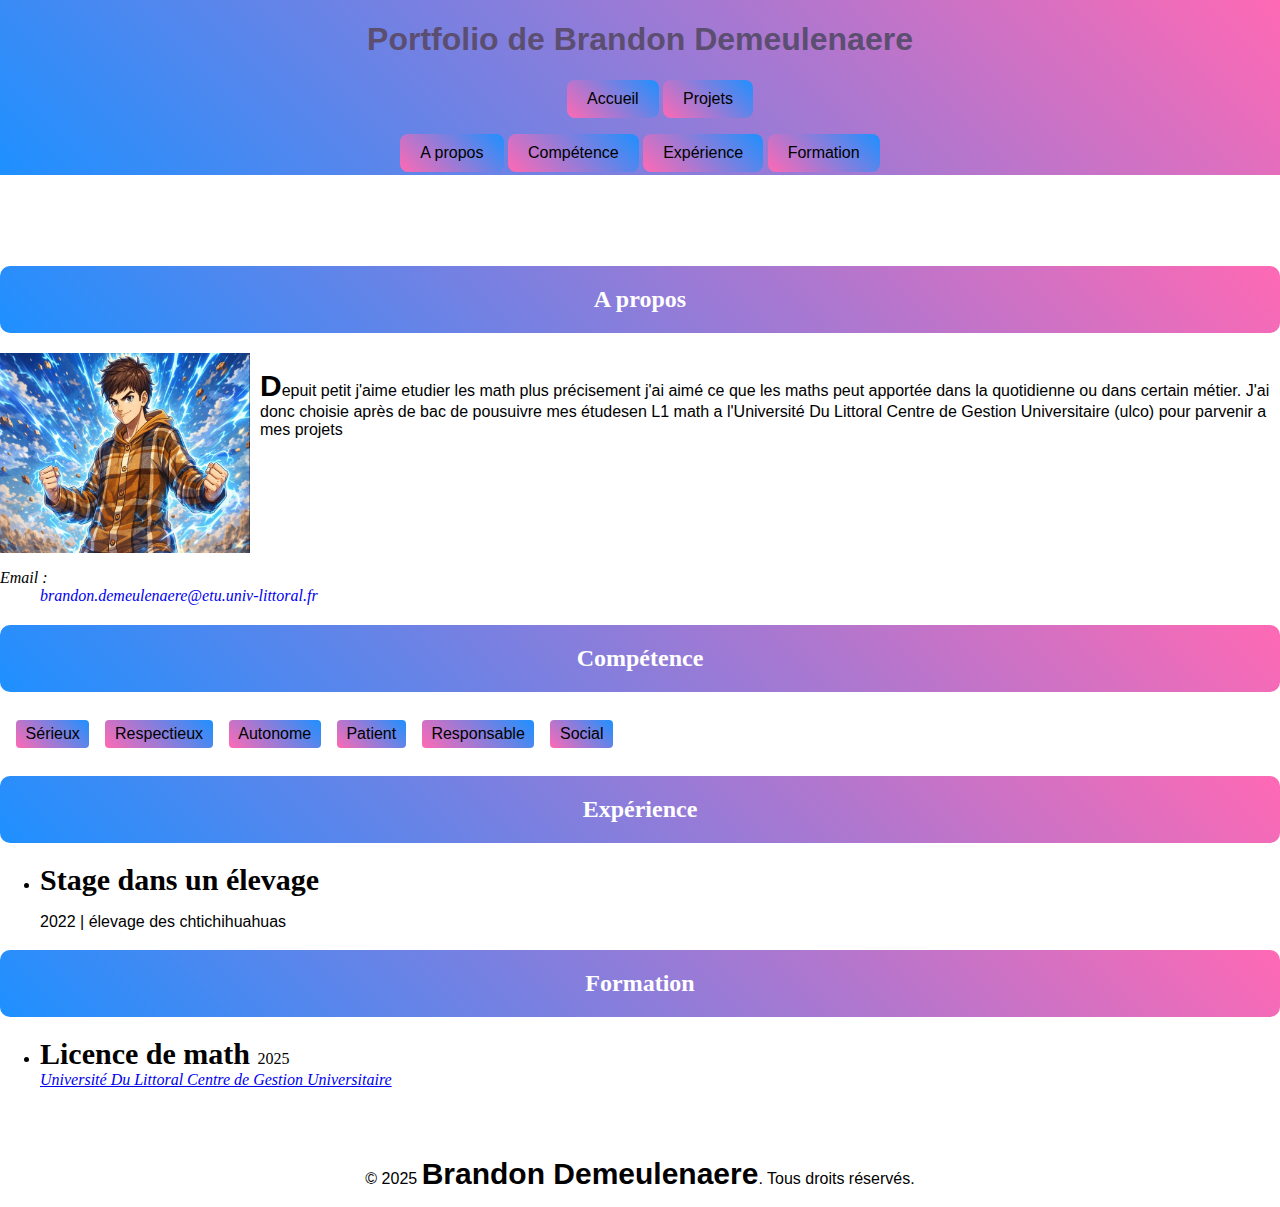
<file: index.html>
<!DOCTYPE html>
<html lang="fr">
<link href="css/accueil.css" rel="stylesheet">
<header class="header">
    <meta charset="UTF-8">
    <meta name="viewport" content="width=device-width, initial-scale=1.0">
    <title>Accueil</title>
    <H1>Portfolio de Brandon Demeulenaere</h1>
    <nav role="navigation" aria-label="Navigation principale">
       <ul>
           <il><a href="index.html" target="_top" rel="noopener" class="change">Accueil</a></il>
           <il><a href="projet.html" target="_top" rel="noopener" class="change">Projets</a></il>
       </ul>
    </nav>
    <nav>
    <a href="#propos" class="change">A propos</a>
    <a href="#Compétence" class="change">Compétence</a>
    <a href="#Expérience" class="change">Expérience</a>
    <a href="#Formation" class="change">Formation</a>
    </nav>
</header>
<body>
<section id="propos">
<h2 class="cate">A propos</h2>
<div class="container">
  <img src="image/moi.jpg" width="250" height="200">
  <p><strong>D</strong>epuit petit j'aime etudier les math plus précisement j'ai aimé ce que les maths peut apportée dans la quotidienne ou dans certain métier.
    J'ai donc choisie après de bac de pousuivre mes étudesen L1 math a l'Université Du Littoral Centre de Gestion Universitaire (ulco) pour parvenir a mes projets</p>
</div> 
    <address role="contentinfo" aria-label="Coordonnées">
      <dl>
        <dt>Email :</dt>
        <dd><a href="brandon.demeulenaere@etu.univ-littoral.fr" class="email">brandon.demeulenaere@etu.univ-littoral.fr</a></dd>
      </dl>
    </address>
</section> 
<section id="Compétence" class="Compétence">
<h2 class="cate">Compétence</h2> 
  <ul>
    <li>Sérieux</li>
    <li>Respectieux</li>
    <li>Autonome</li>
    <li>Patient</li>
    <li>Responsable</li>
    <li>Social</li>
  </ul> 
</section>
<section id="Expérience">
<h2 class="cate">Expérience</h2>
<ul>
 <li><strong>Stage dans un élevage</strong></il>
  <p>2022 | élevage des chtichihuahuas</p>
</ul>
</section>
<section id="Formation">
<h2 class="cate">Formation</h2>
<ul>
  <li><strong>Licence de math </strong>       
<time datetime="2025">2025</time> 
        <address>
          <a href="https://www.univ-littoral.fr/" target="_blank">Université Du Littoral Centre de Gestion Universitaire</a>
        </address>
  </li>
</ul>
</section>
<br>
<br>
<p class="bas">&copy; 2025 <strong>Brandon Demeulenaere</strong>. Tous droits réservés.</p>
</body>
</html>
</file>
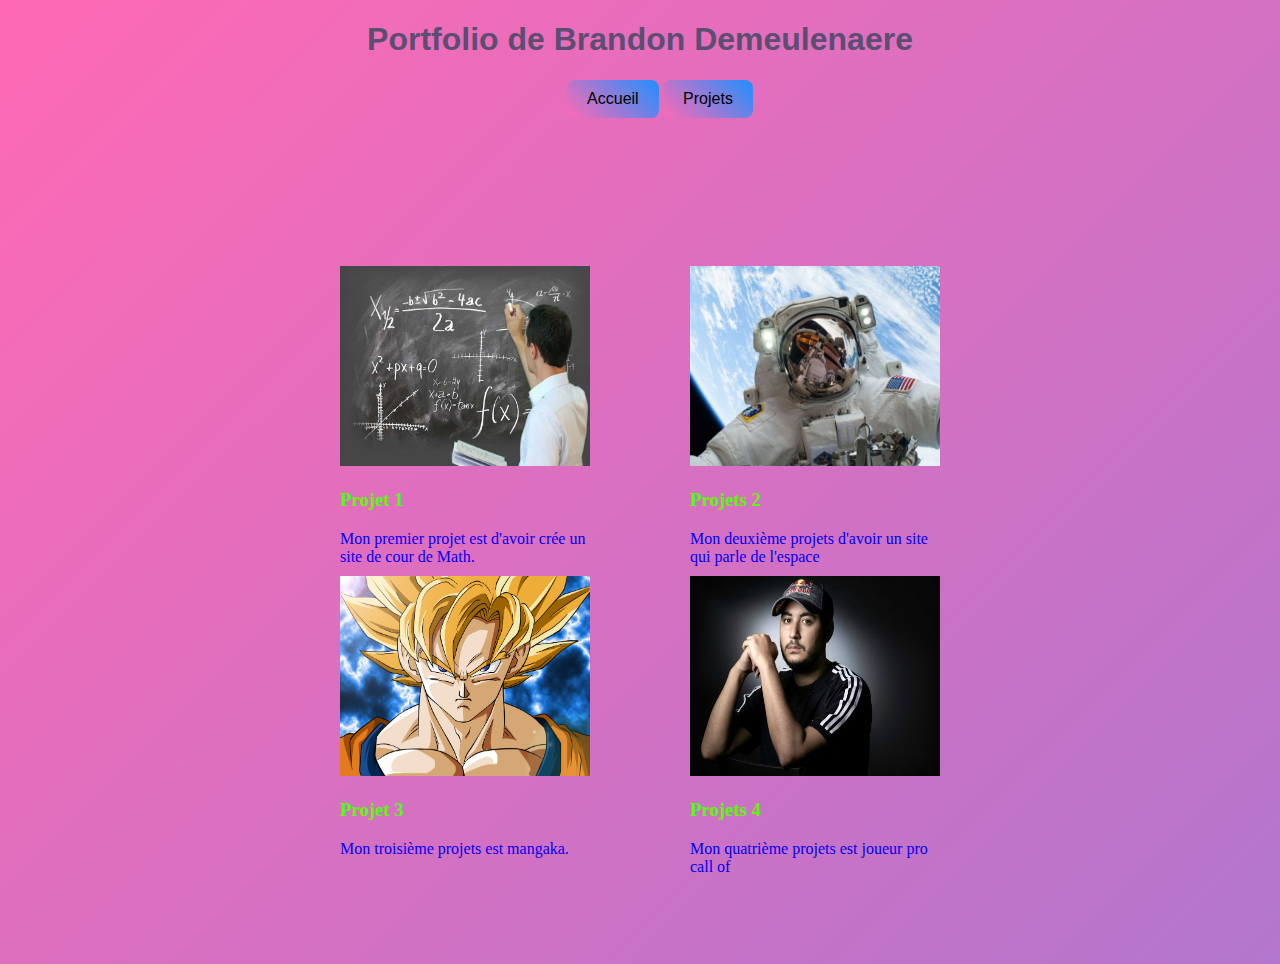
<file: projet.html>
<!DOCTYPE html>
<html lang="fr">
<link href="css/projet.css" rel="stylesheet">
<header>
    <meta charset="UTF-8">
    <meta name="viewport" content="width=device-width, initial-scale=1.0">
    <title>Mes projets</title>
    <H1>Portfolio de Brandon Demeulenaere</h1>
    <nav role="navigation" aria-label="Navigation principale">
       <ul>
           <il><a href="index.html" target="_top" rel="noopener" class="change">Accueil</a></il>
           <il><a href="projet.html" target="_top" rel="noopener" class="change">Projets</a></il>
       </ul>
    </nav>
</header>
<body>
<div class="container">
    <a href="projets/projets 1.html" class="clickable-square"><img src="image/prof.jpg"  width="250" height="200"><h3>Projet 1</h3>
    <p>Mon premier projet est d'avoir crée un site de cour de Math.</p></a>
    <a href="projets/projets 2.html" class="clickable-square"><img src="image/astronaute.jpg" width="250" height="200"><h3>Projets 2</h3>
    <p>Mon deuxième projets d'avoir un site qui parle de l'espace</p></a>
</div>
<br>
<br>
<br>
<br>
<br>
<div class="container">
    <a href="projets/projets 3.html" class="clickable-square"><img src="image/mangaka.jpg"  width="250" height="200"><h3>Projet 3</h3>
    <p>Mon troisième projets est mangaka. </p></a>
    <a href="projets/projets 4.html" class="clickable-square"><img src="image/french monster.avif" width="250" height="200"><h3>Projets 4</h3>
    <p>Mon quatrième projets est joueur pro call of</p><br>
<br>
<br>
<br></a>
</div>
</body>
</html>
</file>
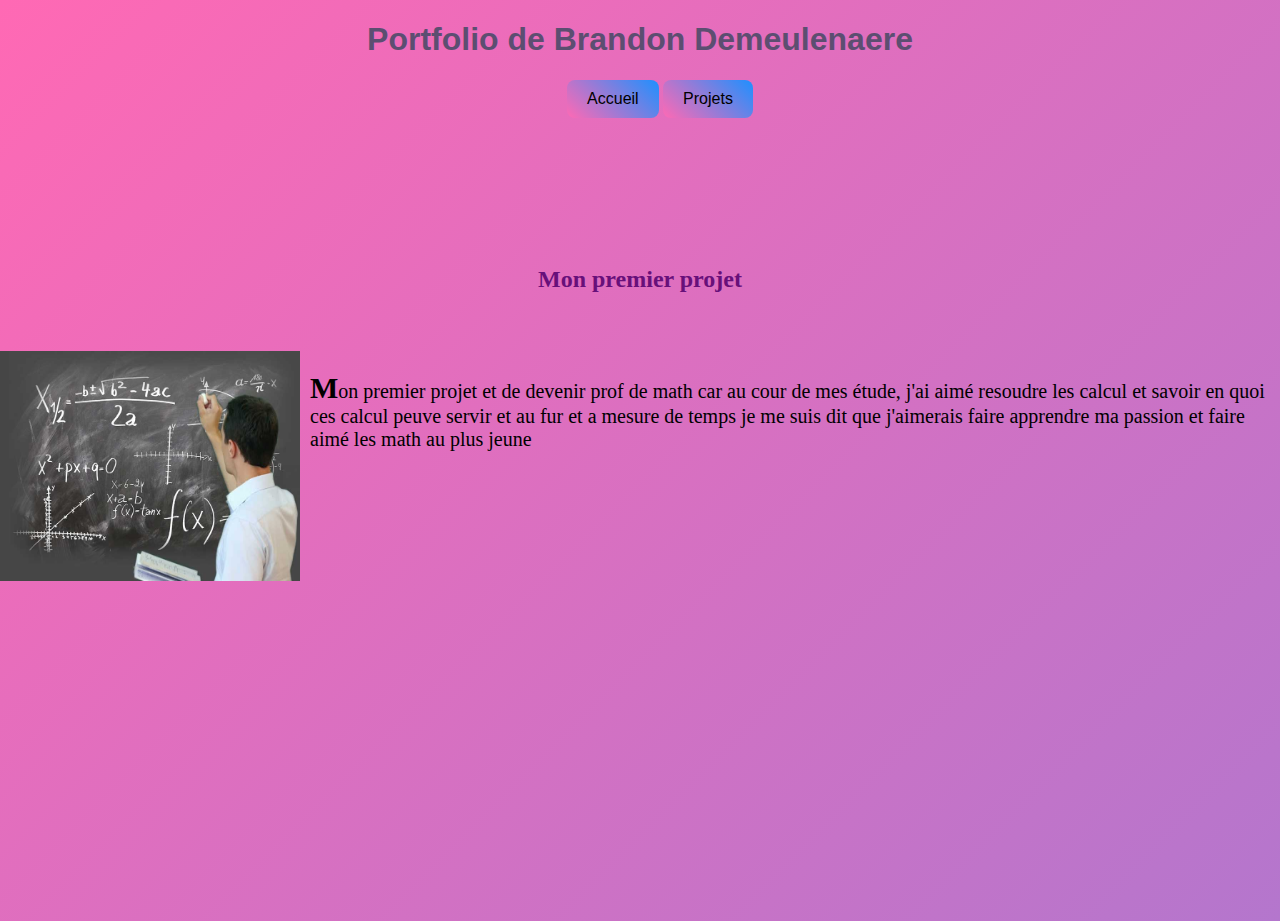
<file: projets/projets 1.html>
<!DOCTYPE html>
<html lang="fr">
<link href="../css/projets.css" rel="stylesheet">
<header>
    <meta charset="UTF-8">
    <meta name="viewport" content="width=device-width, initial-scale=1.0">
    <title>Mes projets</title>
    <H1>Portfolio de Brandon Demeulenaere</h1>
    <nav role="navigation" aria-label="Navigation principale">
       <ul>
           <il><a href="index.html" target="_top" rel="noopener" class="change">Accueil</a></il>
           <il><a href="projet.html" target="_top" rel="noopener" class="change">Projets</a></il>
       </ul>
    </nav>
</header>
<h2>Mon premier projet</h2>
<br>
<div class="container">
   <img src="../image/prof.jpg" width="300" height="230">
   <p><strong>M</strong>on premier projet et de devenir prof de math car au cour de mes étude, j'ai 
    aimé resoudre les calcul et savoir en quoi ces calcul peuve servir et au fur et a mesure de temps je me suis 
    dit que j'aimerais faire apprendre ma passion et faire aimé les math au plus jeune</p>
</div>
<body>
</body>
</html>
</file>
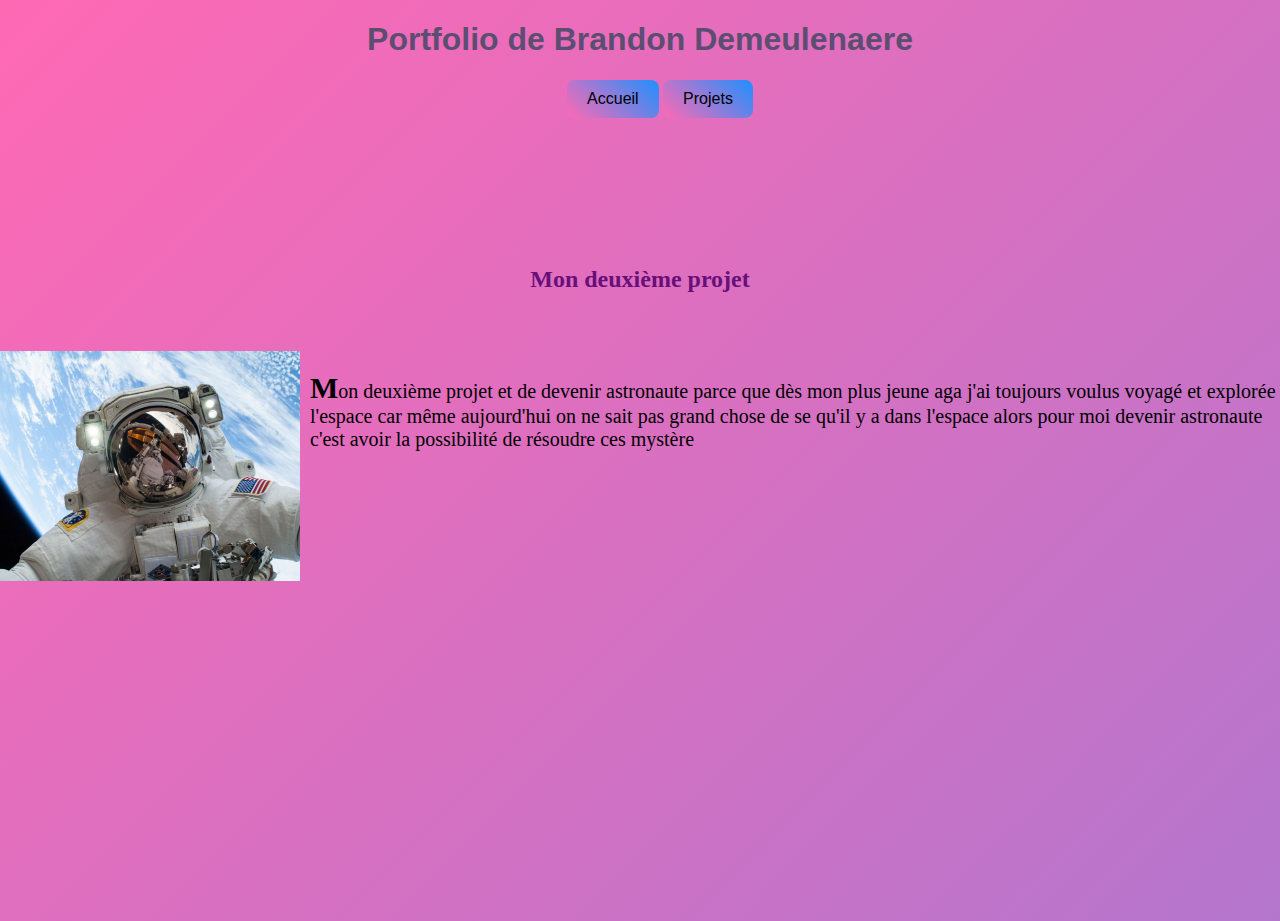
<file: projets/projets 2.html>
<!DOCTYPE html>
<html lang="fr">
<link href="../css/projets.css" rel="stylesheet">
<header>
    <meta charset="UTF-8">
    <meta name="viewport" content="width=device-width, initial-scale=1.0">
    <title>Mes projets</title>
    <H1>Portfolio de Brandon Demeulenaere</h1>
    <nav role="navigation" aria-label="Navigation principale">
       <ul>
           <il><a href="index.html" target="_top" rel="noopener" class="change">Accueil</a></il>
           <il><a href="projet.html" target="_top" rel="noopener" class="change">Projets</a></il>
       </ul>
    </nav>
</header>
<h2>Mon deuxième projet</h2>
<br>
<div class="container">
   <img src="../image/astronaute.jpg" width="300" height="230">
   <p><strong>M</strong>on deuxième projet et de devenir astronaute parce que dès mon plus jeune aga
    j'ai toujours voulus voyagé et explorée l'espace car même aujourd'hui on ne sait pas grand chose
    de se qu'il y a dans l'espace alors pour moi devenir astronaute c'est avoir la possibilité de résoudre ces mystère</p>
</div>
<body>
</body>
</html>
</file>
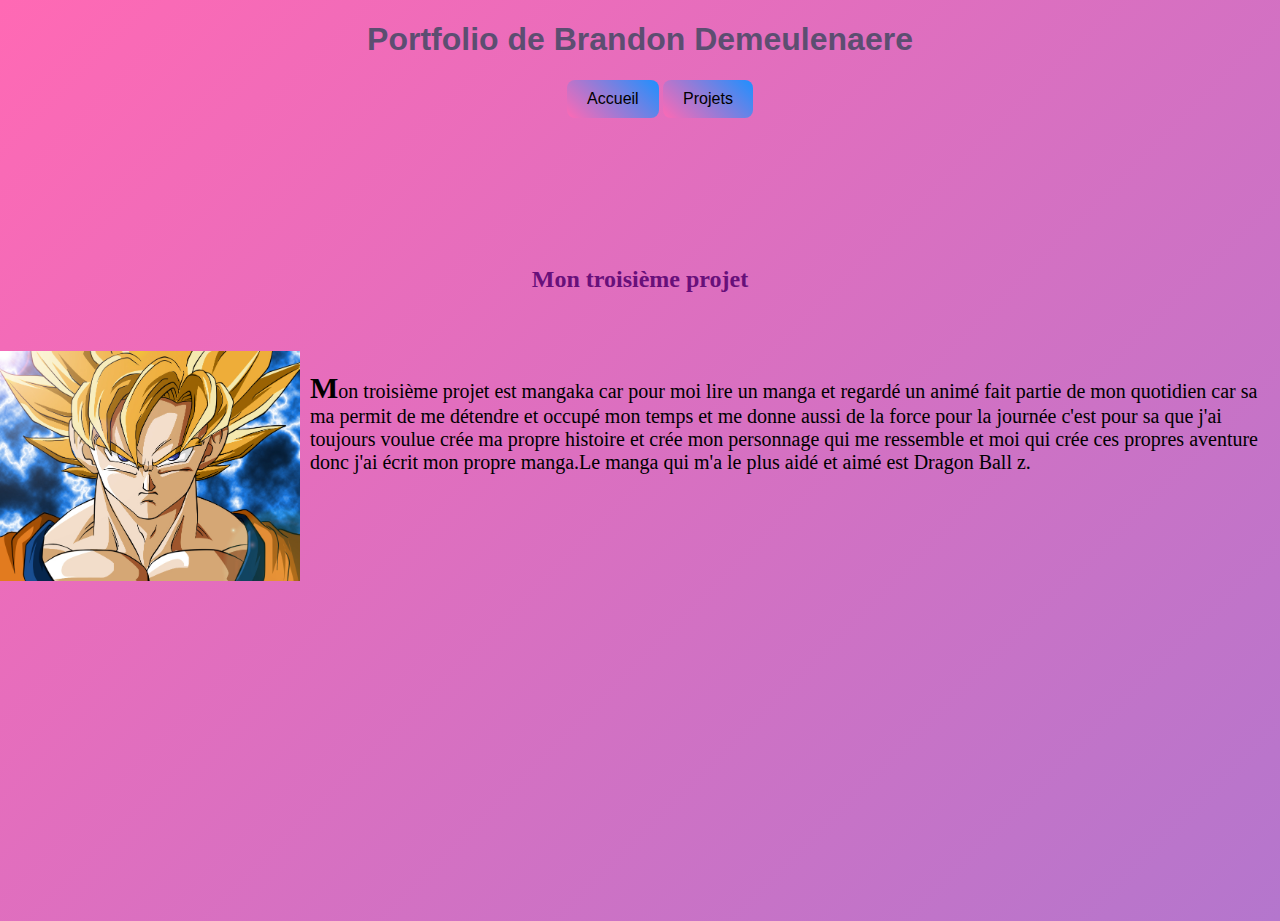
<file: projets/projets 3.html>
<!DOCTYPE html>
<html lang="fr">
<link href="../css/projets.css" rel="stylesheet">
<header>
    <meta charset="UTF-8">
    <meta name="viewport" content="width=device-width, initial-scale=1.0">
    <title>Mes projets</title>
    <H1>Portfolio de Brandon Demeulenaere</h1>
    <nav role="navigation" aria-label="Navigation principale">
       <ul>
           <il><a href="index.html" target="_top" rel="noopener" class="change">Accueil</a></il>
           <il><a href="projet.html" target="_top" rel="noopener" class="change">Projets</a></il>
       </ul>
    </nav>
</header>
<h2>Mon troisième projet</h2>
<br>
<div class="container">
   <img src="../image/mangaka.jpg" width="300" height="230">
   <p><strong>M</strong>on troisième projet est mangaka car pour moi lire un manga et regardé
   un animé fait partie de mon quotidien car sa ma permit de me détendre et occupé mon temps et me donne aussi 
   de la force pour la journée c'est pour sa que j'ai toujours voulue crée ma propre histoire et crée mon personnage qui me ressemble
   et moi qui crée ces propres aventure donc j'ai écrit mon propre manga.Le manga qui m'a le plus aidé et aimé est Dragon Ball z.</p>
</div>
<body>
</body>
</html>
</file>
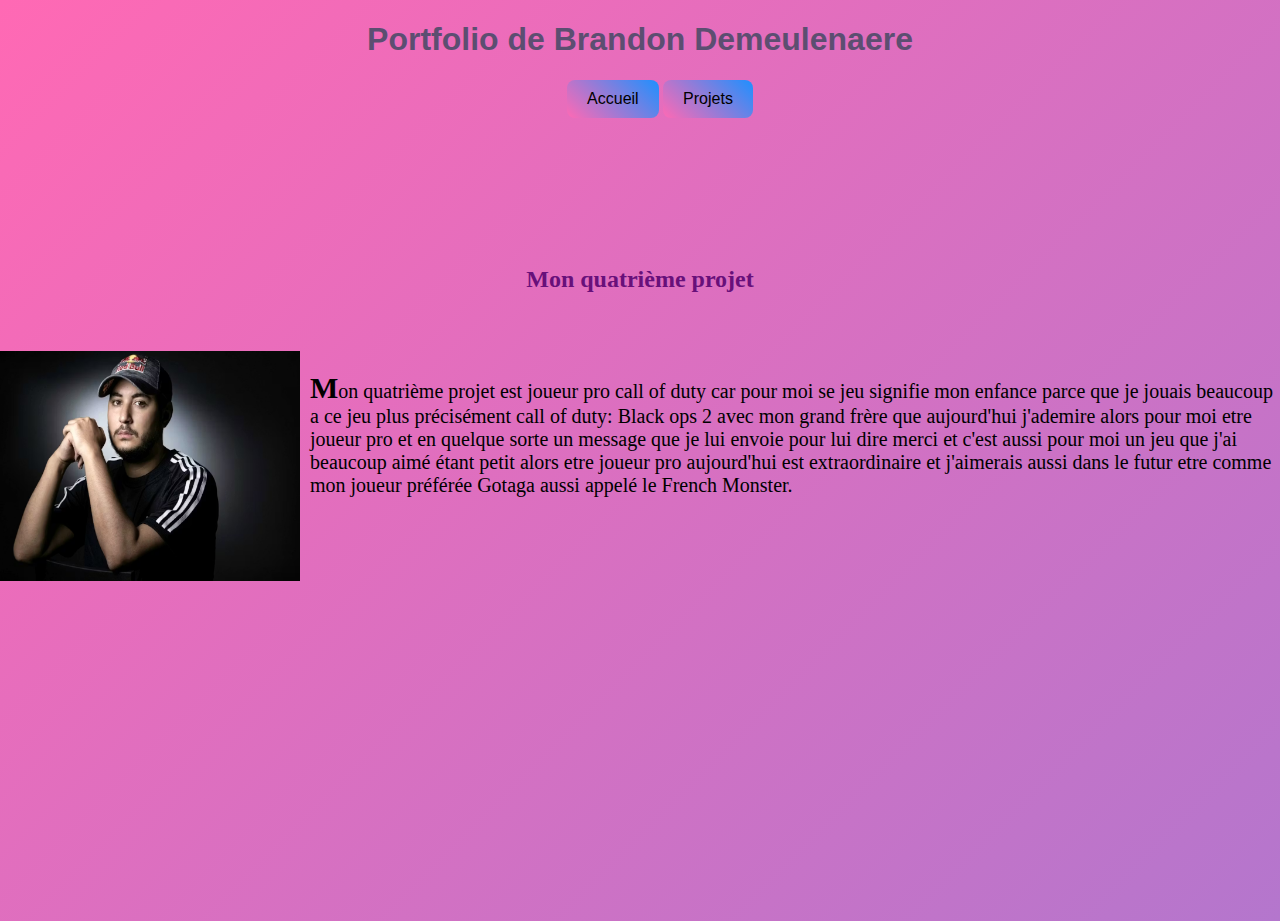
<file: projets/projets 4.html>
<!DOCTYPE html>
<html lang="fr">
<link href="../css/projets.css" rel="stylesheet">
<header>
    <meta charset="UTF-8">
    <meta name="viewport" content="width=device-width, initial-scale=1.0">
    <title>Mes projets</title>
    <H1>Portfolio de Brandon Demeulenaere</h1>
    <nav role="navigation" aria-label="Navigation principale">
       <ul>
           <il><a href="../index.html" target="_top" rel="noopener" class="change">Accueil</a></il>
           <il><a href="../projet.html" target="_top" rel="noopener" class="change">Projets</a></il>
       </ul>
    </nav>
</header>
<h2>Mon quatrième projet</h2>
<br>
<div class="container">
   <img src="../image/french monster.avif" width="300" height="230">
   <p><strong>M</strong>on quatrième projet est joueur pro call of duty car pour moi se jeu signifie mon enfance
    parce que je jouais beaucoup a ce jeu plus précisément call of duty: Black ops 2 avec mon grand frère que aujourd'hui 
    j'ademire alors pour moi etre joueur pro et en quelque sorte un message que je lui envoie pour lui dire merci et c'est aussi pour moi un 
    jeu que j'ai beaucoup aimé étant petit alors etre joueur pro aujourd'hui est extraordinaire et j'aimerais aussi dans le futur etre comme mon joueur préférée Gotaga
    aussi appelé le French Monster.</p>
</div>
<body>
</body>
</html>
</file>
<file: css/accueil.css>
header {text-align:center;
    color: rgb(92, 78, 113);
    height: 25vh;
    margin: 0;
    font-family: "Bungee Spice", sans-serif;
    font-weight: 400;
    font-style: normal
}
h2 {font-family: cursive;
    text-align:center
}
nav {text-align:center
}
body {
  margin: 0;
  background:linear-gradient(45deg,  #1e90ff, #ff69b4);
  background-repeat: no-repeat;
  background-size: 100% 175px; /* hauteur du fond */
}
.change {color: rgb(0, 0, 0);
  display: inline-block; /* permet de mettre padding + largeur */
  padding: 10px 20px;
  background: linear-gradient(225deg, #1e90ff, #ff69b4);  
  color: rgb(0, 0, 0);          
  text-decoration: none; 
  border-radius: 8px;    /* arrondi  */
}
.change:hover {
  background: linear-gradient(45deg, #1863af, #ce4f8f);
  color: rgb(255, 255, 255);
}

.cate {width: 100%;
  padding: 20px;
  color: white;
  text-align: center;
  border-radius: 10px;
  background: linear-gradient(45deg, #1e90ff, #ff69b4);
  box-sizing: border-box;
}
p {font-family: "Mozilla Headline", sans-serif;
  font-optical-sizing: auto;
  font-weight: weight;
  font-style: normal;
}

.bas {text-align:center
}
html {
    scroll-behavior: smooth;
}

.Compétence > ul {
  list-style: none;
  display: flex;
  flex-wrap: wrap;
  gap: 1rem;
  padding: 0.5rem 1rem;
}
.Compétence ul > li {
  background:linear-gradient(45deg, #ff69b4 , #1e90ff);
  padding: 0.3rem 0.6rem;
  border-radius: 4px;
  font-family: "Mozilla Headline", sans-serif;
  font-optical-sizing: auto;
  font-weight: weight;
  font-style: normal;
}
.test {
        display: grid;
        grid-template-columns: 1fr 1fr ;
}
.email {text-decoration: none;        
}
strong {font-size: 30px
}
.container {
  display: flex;                /* Utilisation de flexbox pour aligner les éléments en ligne */
  gap: 10px;                    /* Espace de 10px entre les carrés */
  margin-top: 20px;             /* Un peu de marge au-dessus du conteneur */
}
</file>
<file: css/projet.css>
body {
    margin: 0;
    height: 100vh;
    background: linear-gradient(315deg, #1e90ff, #ff69b4);
    background-size: 300% 300%;
    animation: gradient 8s ease infinite;
}

@keyframes gradient {
    0% {
        background-position: 0% 50%;
    }
    50% {
        background-position: 100% 50%;
    }
    100% {
        background-position: 0% 50%;
    }
}
header {text-align:center;
    color: rgb(92, 78, 113);
    height: 25vh;
    margin: 0;
    font-family: "Bungee Spice", sans-serif;
    font-weight: 400;
    font-style: normal
}
.change {color: rgb(0, 0, 0);
  display: inline-block; /* permet de mettre padding + largeur */
  padding: 10px 20px;
  background: linear-gradient(225deg, #1e90ff, #ff69b4); 
  color: rgb(0, 0, 0);         
  text-decoration: none; 
  border-radius: 8px;    /* arrondi  */
}
.change:hover {
  background: linear-gradient(45deg, #1863af, #ce4f8f);
  color: rgb(255, 255, 255);
}
.container {
  display: flex;                /* Utilisation de flexbox pour aligner les éléments en ligne */
  gap: 100px;                    /* Espace de 100px entre les carrés */
  justify-content: center;      
  margin-top: 20px;             
}
.clickable-square {
  display: block;               /* L'élément doit être un bloc pour occuper l'espace */
  width: 250px;                
  height: 200px;               
  text-decoration: none;        
  transition: transform 0.3s ease, box-shadow 0.3s ease; 
}
.clickable-square:hover {
  transform: scale(1.2);  
  border: 5px solid #fff; 
}
h3 {color: #56fd09;}
h2 {text-align:center;
    color: rgb(104, 16, 122);
}
</file>
<file: css/projets.css>
body {
    margin: 0;
    height: 100vh;
    background: linear-gradient(315deg, #1e90ff, #ff69b4);
    background-size: 300% 300%;
    animation: gradient 8s ease infinite;
}

@keyframes gradient {
    0% {
        background-position: 0% 50%;
    }
    50% {
        background-position: 100% 50%;
    }
    100% {
        background-position: 0% 50%;
    }
}
header {text-align:center;
    color: rgb(92, 78, 113);
    height: 25vh;
    margin: 0;
    font-family: "Bungee Spice", sans-serif;
    font-weight: 400;
    font-style: normal
}
.change {color: rgb(0, 0, 0);
  display: inline-block; /* permet de mettre padding + largeur */
  padding: 10px 20px;
  background: linear-gradient(225deg, #1e90ff, #ff69b4);  
  color: rgb(0, 0, 0);          
  text-decoration: none; 
  border-radius: 8px;    /* arrondi */
}
.change:hover {
  background: linear-gradient(45deg, #1863af, #ce4f8f);
  color: rgb(255, 255, 255);
}
.container {
  display: flex;                /* Utilisation de flexbox pour aligner les éléments en ligne */
  gap: 10px;                    /* Espace de 100px entre les carrés */
  margin-top: 20px;             
}
h3 {color: #56fd09;}
h2 {text-align:center;
    color: rgb(104, 16, 122);
}
p {
  font-size: 20px;
}
strong {font-size: 30px
}
</file>
